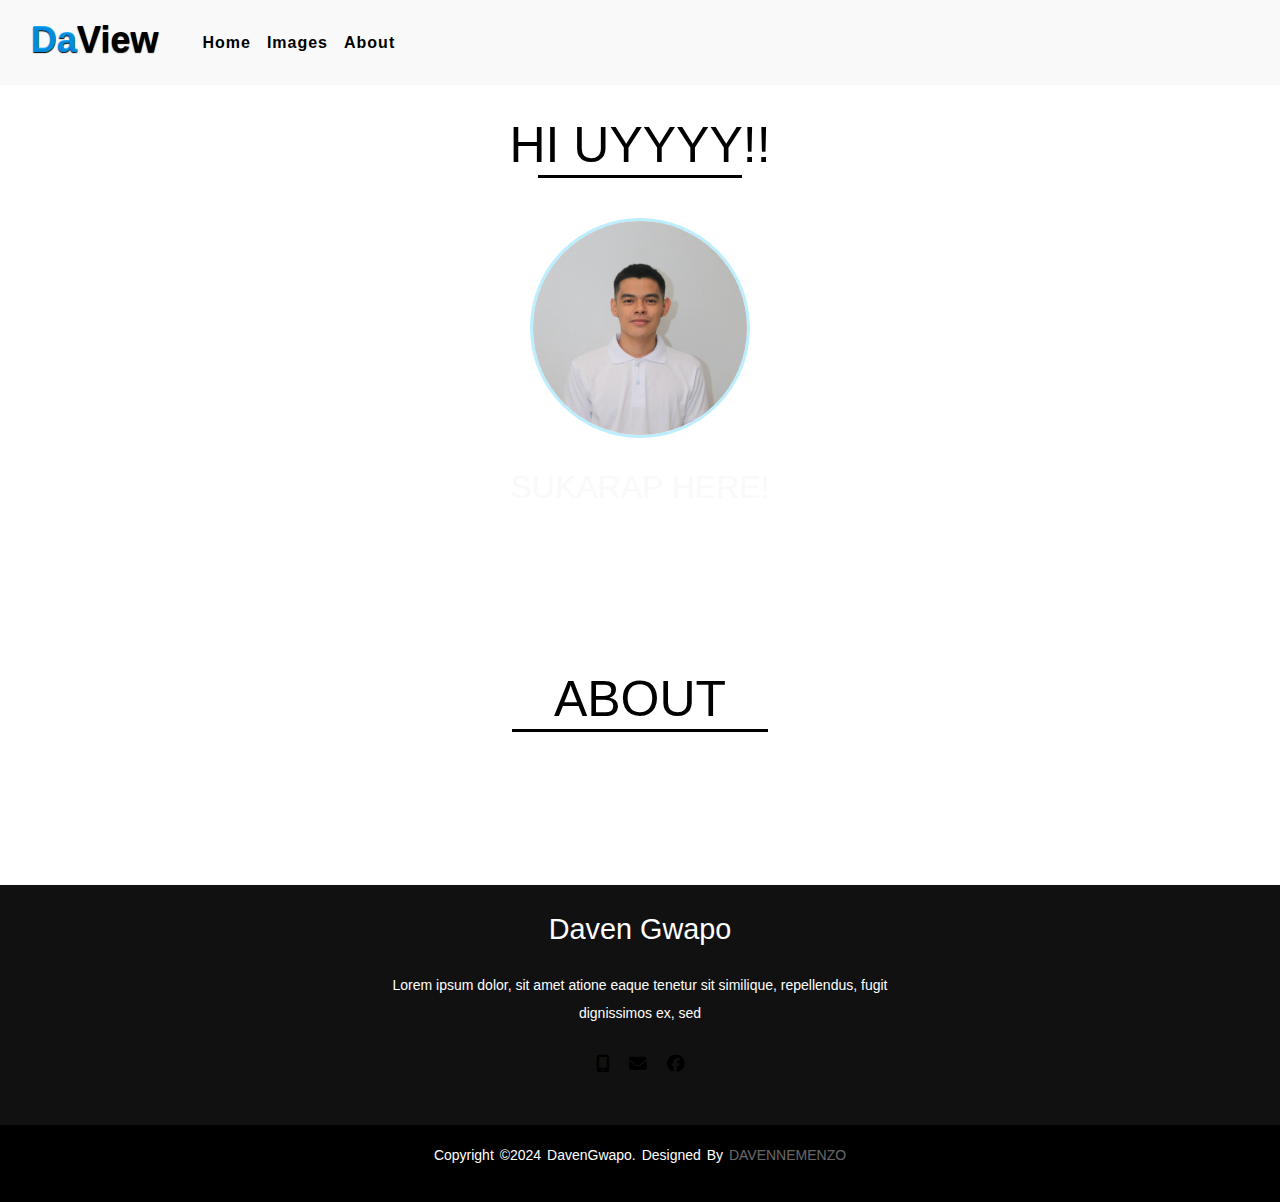
<file: about.html>
<!DOCTYPE html>
<html lang="en">
<head>
    <meta charset="UTF-8">
    <meta name="viewport" content="width=device-width, initial-scale=1.0">
    <link rel="stylesheet" href="style.css">
    
    <title>About</title>

    <link rel="stylesheet" href="https://cdn.jsdelivr.net/npm/bootstrap@4.0.0/dist/css/bootstrap.min.css" integrity="sha384-Gn5384xqQ1aoWXA+058RXPxPg6fy4IWvTNh0E263XmFcJlSAwiGgFAW/dAiS6JXm" crossorigin="anonymous">
    <link rel="stylesheet" href="https://cdnjs.cloudflare.com/ajax/libs/font-awesome/6.5.1/css/all.min.css">

    <link rel="preconnect" href="https://fonts.googleapis.com">
    <link rel="preconnect" href="https://fonts.gstatic.com" crossorigin>
    <link href="https://fonts.googleapis.com/css2?family=Fjalla+One&family=Roboto+Condensed:ital,wght@0,100..900;1,100..900&family=Roboto:ital,wght@0,100;0,300;0,400;0,500;0,700;0,900;1,100;1,300;1,400;1,500;1,700;1,900&display=swap" rel="stylesheet">
    <link rel="stylesheet" href="https://cdnjs.cloudflare.com/ajax/libs/font-awesome/6.5.1/css/all.min.css" integrity="sha512-DTOQO9RWCH3ppGqcWaEA1BIZOC6xxalwEsw9c2QQeAIftl+Vegovlnee1c9QX4TctnWMn13TZye+giMm8e2LwA==" crossorigin="anonymous" referrerpolicy="no-referrer" />
</head>
<body>
    
    <nav class="navbar navbar-expand-lg" id="navbar">
      <div class="container-fluid">
        <a class="navbar-brand" href="index.html" id="gwapo"><span>Da</span>View</a>
        <button class="navbar-toggler" type="button" data-bs-toggle="collapse" data-bs-target="#mynavbar">
          <span><i class="fa-solid fa-bars"></i></span>
        </button>
        <div class="collapse navbar-collapse" id="mynavbar">
          <ul class="navbar-nav me-auto">
            <li class="nav-item">
              <a class="nav-link active" href="index.html">Home</a>
            </li>
            <li class="nav-item">
              <a class="nav-link" href="login.html">Images</a>
            </li>
            <li class="nav-item">
              <a class="nav-link" href="about.html">About</a>
            </li>
          </ul>
          
        </div>
      </div>
    </nav>

    <div class="section">
      <div class="hero">
        <article>
          <h1>Hi UYYYY!!</h1>
          <img src="id.jpg" alt="">
          <h5>SUKARAP HERE!</h5>
          <content>
            H4pit n4 Di4yng B4l3nt4yms Di4yT-T.. Kins4 K4h4y M4k4p4r3s N4m0h b4h? S3ng3l G4p4ngit4 Di4y!!
          </content>
          
        </article>
      </div>

      <div class="web">
        <article>
          <h1>ABOUT</h1>
          
          
          <content>
            This website stands as a digital monument  to my unwavering devotion and affection for my beloved girlfriend.  As a self-proclaimed simp, I've poured my heart and soul into crafting this virtual sanctuary, each pixel a testament to the depth of my love.
          </content>
          
        </article>
      </div>
    </div>
      
   <footer>
    <div class="footer-container">
      <h3>Daven Gwapo</h3>
      <p>Lorem ipsum dolor, sit amet atione eaque tenetur sit similique, repellendus, fugit dignissimos ex, sed</p>
      <ul class="socials">
        <li><a href=""><i class="fa-solid fa-mobile-screen"></i></a></li>
        <li><a href=""><i class="fa-solid fa-envelope"></i></a></li>
        <li><a href=""><i class="fa-brands fa-facebook"></i></i></a></li>
      </ul>
     </div>
     <div class="footerBottom">
        <p>copyright &copy;2024 davenGwapo. designed by <span>davennemenzo</span></p>
     </div>
     
   </footer>
    <script src="https://cdn.jsdelivr.net/npm/bootstrap@5.3.3/dist/js/bootstrap.bundle.min.js" integrity="sha384-YvpcrYf0tY3lHB60NNkmXc5s9fDVZLESaAA55NDzOxhy9GkcIdslK1eN7N6jIeHz" crossorigin="anonymous"></script>
   

    
</body>

</html>
</file>
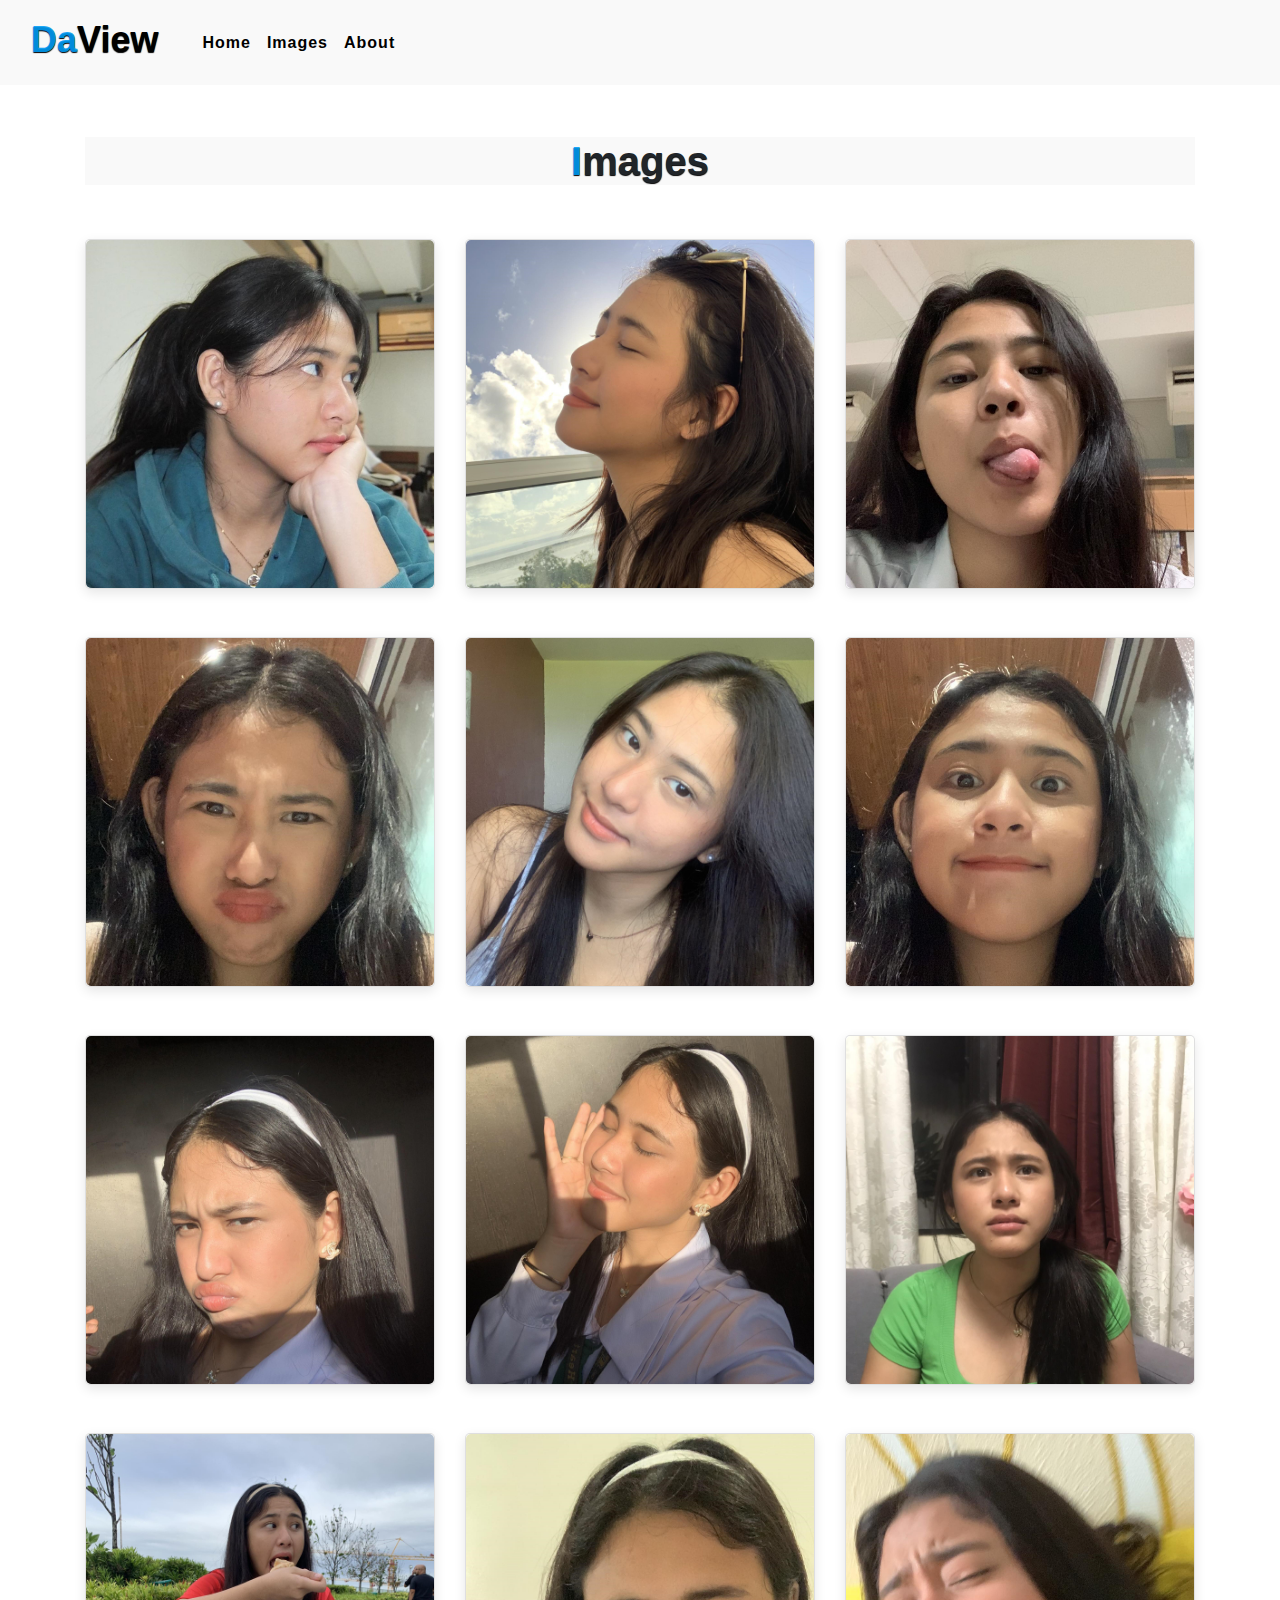
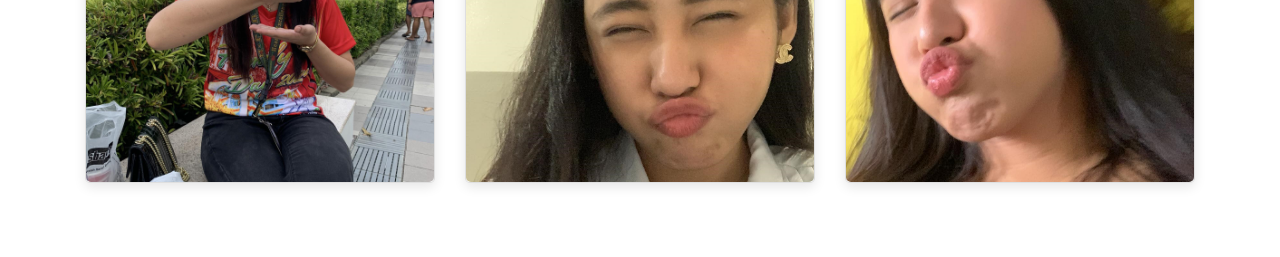
<file: images.html>
<!DOCTYPE html>
<html lang="en">
<head>
    <meta charset="UTF-8">
    <meta name="viewport" content="width=device-width, initial-scale=1.0">
    <link rel="stylesheet" href="style.css">
    
    <title>Images</title>

    <link rel="stylesheet" href="https://cdn.jsdelivr.net/npm/bootstrap@4.0.0/dist/css/bootstrap.min.css" integrity="sha384-Gn5384xqQ1aoWXA+058RXPxPg6fy4IWvTNh0E263XmFcJlSAwiGgFAW/dAiS6JXm" crossorigin="anonymous">
    <link rel="stylesheet" href="https://cdnjs.cloudflare.com/ajax/libs/font-awesome/6.5.1/css/all.min.css">

    <link rel="preconnect" href="https://fonts.googleapis.com">
    <link rel="preconnect" href="https://fonts.gstatic.com" crossorigin>
    <link href="https://fonts.googleapis.com/css2?family=Fjalla+One&family=Roboto+Condensed:ital,wght@0,100..900;1,100..900&family=Roboto:ital,wght@0,100;0,300;0,400;0,500;0,700;0,900;1,100;1,300;1,400;1,500;1,700;1,900&display=swap" rel="stylesheet">

</head>
<body>
    
    <nav class="navbar navbar-expand-lg" id="navbar">
      <div class="container-fluid">
        <a class="navbar-brand" href="index.html" id="gwapo"><span>Da</span>View</a>
        <button class="navbar-toggler" type="button" data-bs-toggle="collapse" data-bs-target="#mynavbar">
          <span><i class="fa-solid fa-bars"></i></span>
        </button>
        <div class="collapse navbar-collapse" id="mynavbar">
          <ul class="navbar-nav me-auto">
            <li class="nav-item">
              <a class="nav-link active" href="index.html">Home</a>
            </li>
            <li class="nav-item">
              <a class="nav-link" href="images.html">Images</a>
            </li>
            <li class="nav-item">
              <a class="nav-link" href="about.html">About</a>
            </li>
          </ul>
          
        </div>
      </div>
    </nav>

    <section class="images" id="images">
      <div class="container">
        
        <div class="main-text">
          <h1><span>I</span>mages</h1>
        </div>
        <div class="row" style="margin-top: 30px;">

          <div class="col-md-4 py-3 py-md-4">
            <div class="card">
              <!-- Image acting as a button -->
              <img src="c1.jpg" alt="" id="imageButton" onclick="toggleCardBody('card1')">
              <div class="card-body" id="card1">
                <h3>Loloveee</h3>
                <p>Lorem ipsum dolor sit amet, </p>
                <h6>Captured By: <strong>Daven Gwapo</strong></h6>
              </div>
            </div>
          </div>
          <div class="col-md-4 py-3 py-md-4">
            <div class="card">
              <!-- Image acting as a button -->
              <img src="c2.jpg" alt="" id="imageButton" onclick="toggleCardBody('card2')">
              <div class="card-body" id="card2">
                <h3>Loloveee</h3>
                <p>Lorem ipsum dolor sit amet, </p>
                <h6>Captured By: <strong>Daven Gwapo</strong></h6>
              </div>
            </div>
          </div>
          <div class="col-md-4 py-3 py-md-4">
            <div class="card">
              <!-- Image acting as a button -->
              <img src="c3.jpeg" alt="" id="imageButton" onclick="toggleCardBody('card3')">
              <div class="card-body" id="card3">
                <h3>Loloveee</h3>
                <p>Lorem ipsum dolor sit amet, </p>
                <h6>Captured By: <strong>Daven Gwapo</strong></h6>
              </div>
            </div>
          </div>
          <div class="col-md-4 py-3 py-md-4">
            <div class="card">
              <!-- Image acting as a button -->
              <img src="c4.jpeg" alt="" id="imageButton" onclick="toggleCardBody('card4')">
              <div class="card-body" id="card4">
                <h3>Loloveee</h3>
                <p>Lorem ipsum dolor sit amet, </p>
                <h6>Captured By: <strong>Daven Gwapo</strong></h6>
              </div>
            </div>
          </div>
          <div class="col-md-4 py-3 py-md-4">
            <div class="card">
              <!-- Image acting as a button -->
              <img src="c5.jpg" alt="" id="imageButton" onclick="toggleCardBody('card5')">
              <div class="card-body" id="card5">
                <h3>Loloveee</h3>
                <p>Lorem ipsum dolor sit amet, </p>
                <h6>Captured By: <strong>Daven Gwapo</strong></h6>
              </div>
            </div>
          </div>
          <div class="col-md-4 py-3 py-md-4">
            <div class="card">
              <!-- Image acting as a button -->
              <img src="c6.jpeg" alt="" id="imageButton" onclick="toggleCardBody('card6')">
              <div class="card-body" id="card6">
                <h3>Loloveee</h3>
                <p>Lorem ipsum dolor sit amet, </p>
                <h6>Captured By: <strong>Daven Gwapo</strong></h6>
              </div>
            </div>
          </div>
          <div class="col-md-4 py-3 py-md-4">
            <div class="card">
              <!-- Image acting as a button -->
              <img src="c7.jpeg" alt="" id="imageButton" onclick="toggleCardBody('card7')">
              <div class="card-body" id="card7">
                <h3>Loloveee</h3>
                <p>Lorem ipsum dolor sit amet, </p>
                <h6>Captured By: <strong>Daven Gwapo</strong></h6>
              </div>
            </div>
          </div>
          <div class="col-md-4 py-3 py-md-4">
            <div class="card">
              <!-- Image acting as a button -->
              <img src="c8.jpg" alt="" id="imageButton" onclick="toggleCardBody('card8')">
              <div class="card-body" id="card8">
                <h3>Loloveee</h3>
                <p>Lorem ipsum dolor sit amet, </p>
                <h6>Captured By: <strong>Daven Gwapo</strong></h6>
              </div>
            </div>
          </div>
          <div class="col-md-4 py-3 py-md-4">
            <div class="card">
              <!-- Image acting as a button -->
              <img src="c9.jpeg" alt="" id="imageButton" onclick="toggleCardBody('card9')">
              <div class="card-body" id="card9">
                <h3>Loloveee</h3>
                <p>Lorem ipsum dolor sit amet, </p>
                <h6>Captured By: <strong>Daven Gwapo</strong></h6>
              </div>
            </div>
          </div>
          <div class="col-md-4 py-3 py-md-4">
            <div class="card">
              <!-- Image acting as a button -->
              <img src="c10.jpeg" alt="" id="imageButton" onclick="toggleCardBody('card10')">
              <div class="card-body" id="card10">
                <h3>Loloveee</h3>
                <p>Lorem ipsum dolor sit amet, </p>
                <h6>Captured By: <strong>Daven Gwapo</strong></h6>
              </div>
            </div>
          </div>
          <div class="col-md-4 py-3 py-md-4">
            <div class="card">
              <!-- Image acting as a button -->
              <img src="c11.jpeg" alt="" id="imageButton" onclick="toggleCardBody('card11')">
              <div class="card-body" id="card11">
                <h3>Loloveee</h3>
                <p>Lorem ipsum dolor sit amet, </p>
                <h6>Captured By: <strong>Daven Gwapo</strong></h6>
              </div>
            </div>
          </div>
          <div class="col-md-4 py-3 py-md-4">
            <div class="card">
              <!-- Image acting as a button -->
              <img src="c12.jpeg" alt="" id="imageButton" onclick="toggleCardBody('card12')">
              <div class="card-body" id="card12">
                <h3>Loloveee</h3>
                <p>Lorem ipsum dolor sit amet, </p>
                <h6>Captured By: <strong>Daven Gwapo</strong></h6>
              </div>
            </div>
          </div>
          
        </div>
      </div>
    </section>

    <script>
      function toggleCardBody(cardId) {
        var cardBody = document.getElementById('cardId');
        cardBody.classList.toggle("show"); // Toggle the 'show' class to display or hide the card body
      }
      
      </script> 
   
   
    <script src="https://cdn.jsdelivr.net/npm/bootstrap@5.3.3/dist/js/bootstrap.bundle.min.js" integrity="sha384-YvpcrYf0tY3lHB60NNkmXc5s9fDVZLESaAA55NDzOxhy9GkcIdslK1eN7N6jIeHz" crossorigin="anonymous"></script>
   
</body>
<style>
 body {
    
    width: 100%;
    height: 100%; /* Change vh to % */
    background-repeat: no-repeat;
    background-position: center;
    background-size: cover;
    position: relative;
}


</style>
</html>
</file>
<file: style.css>
*{
    margin: 0;
    padding: 0;
    box-sizing: border-box;
    text-decoration: none;
    list-style: none;
    scroll-behavior: smooth;
    font-family: "Lato", sans-serif;
    text-align: center;
  
  }
  
  #navbar{
    background: #f9f9f9;
  }
  #gwapo{
    font-size: 36px;
    font-weight: 700;
    color: black;
    text-shadow: 0px 1px 1px black;
    margin-bottom: 5px;
  }
  #gwapo span{
    color: #019ffae5;
  }
  .navbar-toggler span{
    color: #019ffae5;
  }
  .navbar-nav{
    margin-left: 20px;
  }
  .nav-item .nav-link{
    font-size: 16px;
    font-weight: 550;
    color: black;
    letter-spacing: 1px;
    border-radius: 3px;
    transition: 0.5s ease;
  }
  .nav-item .nav-link:hover{
    background: #019ffae5;
    color:  white;
  }
  
  .home{
    width: 100%;
    height: 100vh;
    background-image: linear-gradient(rgba(10, 10, 12, 0.89),rgba(20, 20, 22, 0.8)), url(bg2.jpg);
    background-size: cover;
    background-repeat: no-repeat;
  }
  .home .content{
    text-align: center;
    padding-top: 200px;
  }
  .home .content h5{
    color: white;
    font-size: 40px;
    font-weight: 700;
    text-shadow: 0px 1px 1px black;
    
    margin-bottom: 30px;
  }
  #daview span{
    color: #019ffae5;
  }
  .home .content h1{
    color: white;
    font-size: 55px;
    font-weight: 600;
    text-shadow: 0px 1px 1px black;
    margin-top: 5px;
    margin-bottom: 40px;
    
  }
  .changecontent::after{
    content: '';
    color: #019ffae5;
    font: bolder;
    text-shadow: 0px 1px 1px black;
    animation: changetext 8s infinite linear;
  }
  @keyframes changetext{
    0%{content: "AYYY";}
    10%{content: "LABB";}
    20%{content: "YOWW";}
    30%{content: "SHEESHHH";}
  }
  .home .content p{
    color: white;
    font-size: 30px;
    font-weight: 600;
    text-shadow: 0px 1px 1px black;
    margin-top: 5px;
    margin-bottom: 20px;
    
  }
  
  .home .content button{
    border: none;
    padding: 10px;
    background: transparent;
    color: rgb(7, 7, 7);
    letter-spacing: 1px;
    font-size: 25px;
    font-weight: 550;
    border-radius: 5px;
    transition: 0.5s;
    text-decoration: none;
    font-family: 'Franklin Gothic Medium', 'Arial Narrow', Arial, sans-serif;
  }
  .home .content button:hover{
    background: #019ffae5;
    color:  white;
  }
  
  @media (max-width:850px){
    .home{
      background-position: 50%;
    }
  }
  @media (max-width:450px){
    .home .content h5{
      font-size: 25px;
    }
    .home .content h1{
      font-size: 40px;
    }
  }
  .cont {
    width: 100%;
    height: 100vh;
    background-position: center;
    background-size: cover;
    position: relative;
}

.form-box {
    width: 90%;
    max-width: 450px;
    position: absolute;
    top: 50%;
    left: 50%;
    transform: translate(-50%,-50%);
    background: #fff;
    padding: 50px 60px 70px;
    text-align: center;
}

.form-box h1 {
    font-size: 50px;
    font-family: "Noto Serif", serif;
    margin-bottom: 60px;
    color: #019ffae5;
    position: relative;
}

.form-box h1::after {
    content: '';
    width: 30px;
    height: 4px;
    border-radius: 3px;
    background: #019ffae5;
    position: absolute;
    bottom: -12px;
    left: 50%;
    transform: translate(-50%);
}
.input-field{
    background: #eaeaea;
    margin: 15px 0;
    border-radius: 3px;
    display: flex;
    align-items: center;
    max-height: 65px;
    transition: max-height 0.5s;
    overflow: hidden;
}
input{
    width: 100%;
    background: transparent;
    border: 0;
    outline: 0;
    padding: 18px 60px;
}
.input-field i{
    margin-left: 15px;
    color: #019ffae5;
}
form p{
    text-align: left;
    font-size: 13px;
}
form a{
    text-decoration: none;
    color: #019ffae5;
}
.btn-field{
    width: 100%;
    display: flex;
    justify-content: space-between;

}
.btn-field button{
    flex-basis: 48%;
    background: #019ffae5;
    color: #fff;
    height: 40px;
    border-radius: 20px;
    border: 0;
    outline: 0;
    cursor: pointer;
    transition: background 1s;
}
.input-group{
    margin-bottom: 20px;
}
.btn-field button.disable{
    background: #eaeaea;
    color: #555;

}
.images{
  
  padding: 50px;
  
}
.main-text h1{
  
  background-color: #f9f9f9;
  text-align: center;
  margin-top: 2px;
  text-shadow: 0px 1px 1px black;
  font-weight: 600;
}
.main-text h1 span{
  color: #019ffae5;
}
.images .card{
  border-radius: 5px;
  box-shadow: rgba(0,0,0,0.1) 0px 4px 12px;
}
.images .card img{
  border-radius: 5px;
}
.images .card .card-body{
  background: transparent;
}
.images .card .card-body h3{
  font-size: 25px;
  font-weight: 600;
}
.images .card .card-body p{
  font-size: 15px;
}
.images .card .card-body h6{
  font-size: 20px;
}

.card-body {
  display: none; /* Initially hide the card body */
}
.show {
  display: block !important; /* Show the card body when the 'show' class is added */
}
.images .card img:hover{
  transform: scale(0.9);
  
  
}
.hero{
  width: 80%;
  margin: auto;
  padding: 30px 0px;
}
.hero img{
  margin: auto;
  display: block;
  margin-top: 40px;
  height: 220px;
  width: 220px;
  border-radius: 50%;
  border: 3px solid #bef;
}
.hero article h1{
  font-size: 50px;
  font-weight: 500;
  text-transform: uppercase;
  color: black;
}
.hero article h1::after{
  content: " ";
  height: 3px;
  width: 20%;
  background-color: black;
  display: block;
  margin: auto;
}
.hero content{
  font-size: 25px;
  color: white;
  line-height: 1.5;
  

}
.hero article h5{
  text-transform: uppercase;
  font-size: 32px;
  font-weight: 500;
  margin-top: 30px;
  color: #f9f9f9;
}


.web article h1{
  margin-top: 50px;
  font-size: 50px;
  font-weight: 500;
  text-transform: uppercase;
  color: black;
}
.web article h1::after{
  content: " ";
  height: 3px;
  width: 20%;
  background-color: black;
  display: block;
  margin: auto;
  margin-bottom: 40px;
}
.web content{
  font-size: 25px;
  color: white;
  line-height: 1.5; 
  text-align: justify;
  
}
footer{
  
  bottom: 0;
  left: 0;
  right: 0;
  background: #111;
  height: auto;
  width: 100vw;
  font-family: Georgia, 'Times New Roman', Times, serif;
  padding-top: 20px;
  color: #fff;
}
.footer-container{
  display: flex;
  align-items: center;
  justify-content: center;
  flex-direction: column;
  text-align: center;

}
.footer-container h3{
  font-size: 1.8rem;
  font-weight: 400;
  text-transform: capitalize;
  line-height: 3rem;
}
.footer-container p{
  max-width: 500px;
  margin: 10px auto;
  line-height: 28px;
  font-size: 14px;
}
.socials{
  list-style: none;
  display: flex;
  align-items: center;
  justify-content: center;
  margin: 1rem 0 3rem 0;
}
.socials li{
  margin: 0 10px;
}
.socials a{
  text-decoration: none;
  color: #000000;
}
.socials a i{
  font-size: 1.1rem;
  transition: color .4s ease;
}
.socials a:hover i{
  color: #019ffae5;
}
.footerBottom{
  background: black;
  width: 100vw;
  padding: 20px 0;
  text-align: center;
}
.footerBottom p{
  font-size: 14px;
  word-spacing: 2px;
  text-transform: capitalize;
}
.footerBottom span{
  text-transform: uppercase;
  opacity: .4;
  font-weight: 200;
}
</file>
